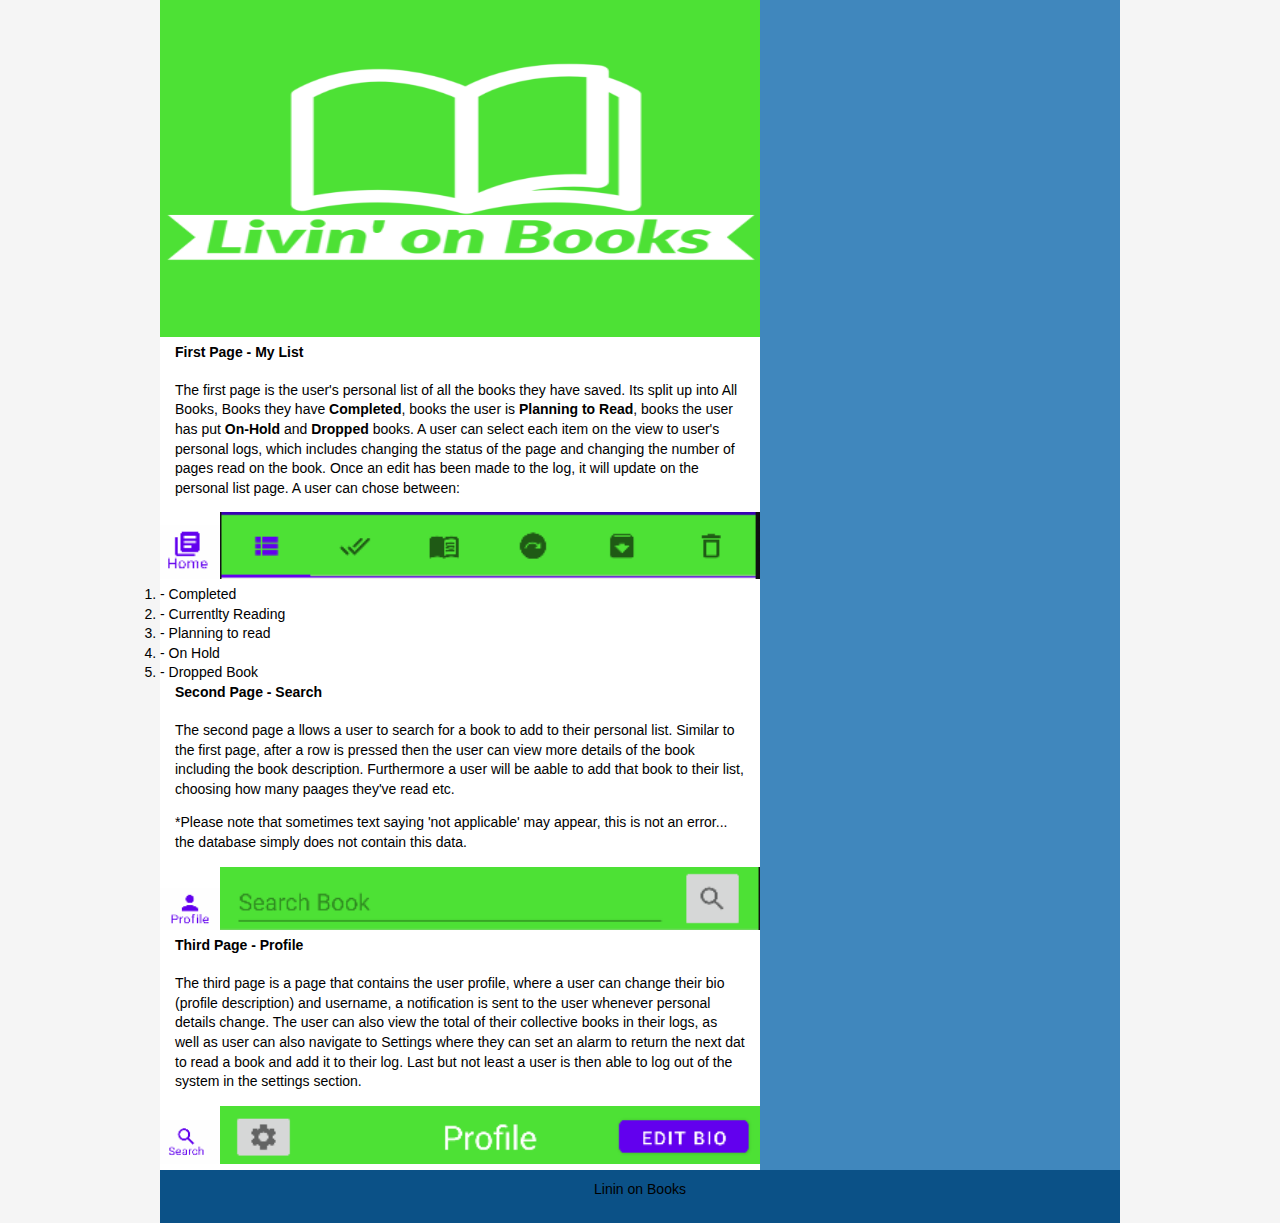
<file: app/src/main/assets/index.html>
<!doctype html>
<html>
<head>
<meta charset="utf-8">
<meta name="viewport" content="width=device-width, initial-scale=1.0">
<title>COB155 Lab 01</title>

<link href="styles.css" rel="stylesheet" type="text/css">

</head>

<body>
<div id="wrapper">

  <article>
    <img src="images/LivinOnBooks.png" width="600" height="337" alt="photo of the eyes of a jumping spider">
    
    <section>
    <h4 class="removeSpacing">First Page - My List</h4>
    <p class="removeSpacing">The first page is the user's personal list of all the books they have saved. Its split up into All Books, Books they have <b>Completed</b>, books
        the user is <b>Planning to Read</b>, books the user has put <b>On-Hold</b> and <b>Dropped</b> books. A user can select each item on the view to user's personal logs, which 
        includes changing the status of the page and changing the number of pages read on the book. Once an edit has been made to the log, it will update on the personal list page. 
        A user can chose between: </p>
        <img src="bnav_home.png" style="display:inline;" width="10%"><img src="tabs.png" style="display:inline-block;" width="90%">
    <ol>
        <li>- Completed</li>
        <li>- Currentlty Reading</li>
        <li>- Planning to read</li>
        <li>- On Hold</li>
        <li>- Dropped Book</li>
    </ol>

    <h4 class="removeSpacing">Second Page - Search</h4>
        <p class="removeSpacing">The second page a llows a user to search for a book to add to their personal list. Similar to the first page, after a row is pressed then the user 
          can view more details of the book including the book description. Furthermore a user will be aable to add that book to their list, choosing how many paages they've read etc.
        </p>
        <p>*Please note that sometimes text saying 'not applicable' may appear, this is not an error... the database simply does not contain this data.</p>
        <img src="bnav_profile.png" style="display:inline;" width="10%"><img src="search_bar.png" style="display:inline-block;" width="90%">

    <h4 class="removeSpacing">Third Page - Profile</h4>
    <p class="removeSpacing">The third page is a page that contains the user profile, where a user can change their bio (profile description) and username, a notification is sent to 
      the user whenever personal details change. The user can also view the total of their collective books in their logs, as well as user can also navigate to Settings where they can
       set an alarm to return the next dat to read a book and add it to their log. Last but not least a user is then able to log out of the system in the settings section.</p>
    <img src="bnav_search.png" style="display:inline;" width="10%"><img src="profileTop.png" style="display:inline-block;" width="90%">

    </section>
  </article>

  <footer>
    <p class="center txtCenter">Linin on Books</p>
  </footer>
</div>
</body>
</html>
</file>
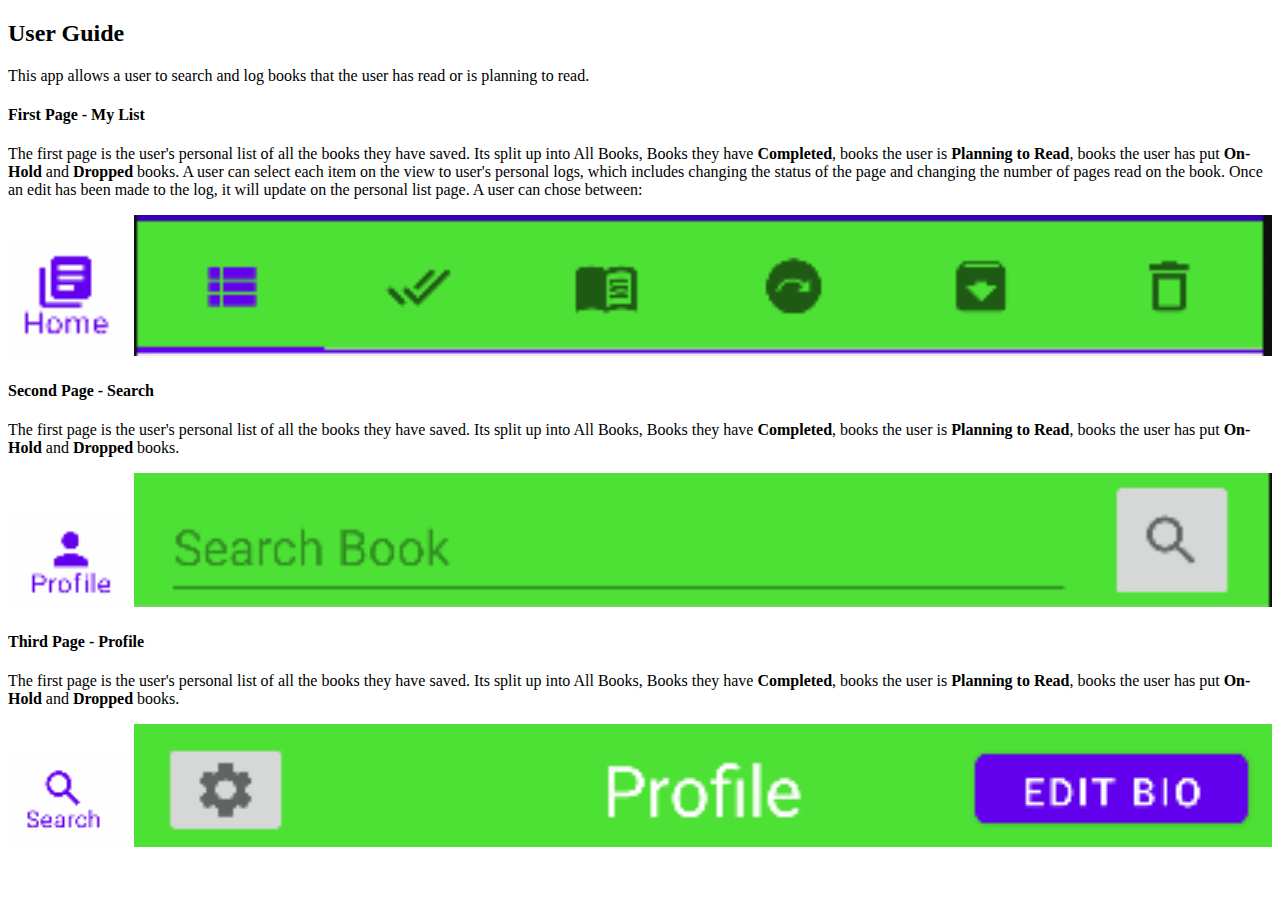
<file: app/src/main/assets/userguide.html>
<!DOCTYPE html>
<html lang="en">
<head>
    <link href="myguide.css" rel="stylesheet" type="css/css">
    <title>Document</title>
</head>


<body>
    <div id="guideBody" class="center">
        <h2 class="center txtCenter">User Guide</h2>
        <p>This app allows a user to search and log books that the user has read or is planning to read.</p>

        <h4 class="removeSpacing">First Page - My List</h4>
        <p class="removeSpacing">The first page is the user's personal list of all the books they have saved. Its split up into All Books, Books they have <b>Completed</b>, books
            the user is <b>Planning to Read</b>, books the user has put <b>On-Hold</b> and <b>Dropped</b> books. A user can select each item on the view to user's personal logs, which 
            includes changing the status of the page and changing the number of pages read on the book. Once an edit has been made to the log, it will update on the personal list page. 
            A user can chose between: </p>
        <img src="bnav_home.png" style="display:inline;" width="10%"><img src="tabs.png" style="display:inline-block;" width="90%">

        <h4 class="removeSpacing">Second Page - Search</h4>
        <p class="removeSpacing">The first page is the user's personal list of all the books they have saved. Its split up into All Books, Books they have <b>Completed</b>, books
            the user is <b>Planning to Read</b>, books the user has put <b>On-Hold</b> and <b>Dropped</b> books.</p>
        <img src="bnav_profile.png" style="display:inline;" width="10%"><img src="search_bar.png" style="display:inline-block;" width="90%">

        <h4 class="removeSpacing">Third Page - Profile</h4>
        <p class="removeSpacing">The first page is the user's personal list of all the books they have saved. Its split up into All Books, Books they have <b>Completed</b>, books
            the user is <b>Planning to Read</b>, books the user has put <b>On-Hold</b> and <b>Dropped</b> books.</p>
        <img src="bnav_search.png" style="display:inline;" width="10%"><img src="profileTop.png" style="display:inline-block;" width="90%">

        <h6></h6>

    </div>
</body>
</html>
</file>
<file: app/src/main/assets/styles.css>
@charset "utf-8";
body {
	/* Exercise 1: font: 14px/1.4, 1 em = 16px,
	 /1.4 means line-height = 1.4 * font-size */
	font: 0.875em/1.4 Verdana, Arial, Helvetica, sans-serif;
	background-color: #F5F5F5;
	margin: 0;
	padding: 0;
	color: #000;
}
header, section, footer, aside, article, figure {
	display: block;
}
ul, ol, dl {
	padding: 0;
	margin: 0;
}
h1, h2, h3, h4, h5, h6, p {
	margin-top: 0;
	padding-right: 2.5%; /* Exercise 3: 15px is changed to 2.5% of article width 600px */
	padding-left: 2.5%; /* Exercise 3: 15px is changed to 2.5% of article width 600px */
}
h1, h2, h3, h4, h5, h6 {
	font-family: Arial;
}
a img {
	border: none;
}
a:link, a:visited {
	color: #0B486B;
	text-decoration: underline;
}
a:hover, a:active, a:focus {
	text-decoration: none;
}
#wrapper {
	/* Exercise 2:
	For the wrapper, set it to 100% width */
	width: 100%; /* original width:960px */
	max-width:960px; /* but limit its width to less than 960px, */
	min-width:350px; /* and greater than 350px */
	margin: 0 auto;
	background-color: #4087BD;
	/* Exercise 4 and 5:*/
	display:flex;
	flex-wrap:wrap;
}

header {
	width:100%;/* Exercise 4 and 5 */
	background-color: #0B5187;
	overflow: hidden;
}
header h1 {
	margin: 0;
	font-size: 3.43em; /* Exercise 1: font-size: 48px; 1em = 14px */
}
header img {
	float: left;
	margin-right: 1.04%; /* Exercise 3: 10px is changed to 1.04% of 960px */
}
nav {
	clear: left;
	float: left;
	width: 18.75%; /* Exercise 2: original width: 180px, out of wrapper 960px */
}
nav ul {
	list-style: none;
}
nav ul li {
	background-color: #4087BD;
	margin-bottom: 1.67%; /* Exercise 3: 3px is changed to 1.67% of nav width 180px */
	font-size: 1.14em; /* Exercise 1: font-size: 16px; 1 em = 14px */
}
nav ul a:link, nav ul a:visited {
	padding: 2.78% 2.78% 2.78% 8.33%; /* Exercise 3: padding 5px 5px 5px 15px represent top right bottom left, changed to percentages of nav width 180px */
	display: block;
	width: 88.88%; /* Exercise 2: original width: 160px, out of nav 180px */
	text-decoration: none;
	color: #0B486B;
}
nav ul a:hover, nav ul a:active, nav ul a:focus {
	background-color: #0B486B;
	color: #FFF;
}
article {
	padding: 0;
	width: 62.5%; /* Exercise 2: original width: 600px, out of wrapper 960px */
	float: left;
	background-color: #FFFFFF;
}
article h1 {
	font-size: 2.57em; /* Exercise 1: font-size: 36px; 1 em = 14px */
}
article h2 {
	font-size: 1.71em; /* Exercise 1: font-size: 24px; 1 em = 14px */
	margin-bottom: 0;
	color: #d60201;
}
blockquote p {
	padding: 0 2.88%; /* Exercise 3: original p padding left right is 15px, percentage of blockquote width 520px */
}
/* Exercise 4: resizable image*/
img {
	max-width: 100%;
}
aside {
	float: left;
	width: 18.74%;  /* Exercise 2: original width: 180px, out of wrapper 960px */
	background-color: #4087BD;
	color: #fff;
	padding: 1.04% 0; /* Exercise 3: padding: 10px 0, percentage of 960px */
}
aside h1 {
	padding: 0 8.33%; /* Exercise 3: original h1 padding left right is 15px, percentage of aside width 180px */
	font-size: 1.43em; /* Exercise 1: font-size: 20px; 1 em = 14px */
}
aside ol {
	font-size: 0.86em; /* Exercise 1: font-size: 12px; 1 em = 14px */
	margin: 0 0 11.11% 11.11%; /* Exercise 3:  margin: 0 0 20px 20px, percentage of aside width 180px */
}
footer {
	width:100%; /* Exercise 4 and 5 */
	padding: 1.04% 0; /* Exercise 3:  padding: 10px 0, percentage of screen width 960px */
	background-color: #0B5187;
	clear: both;
}

/* Exercise 4 and 5: */
@media screen and (max-width:439px){
	header h1{
		font-size:2em;
	}
	article h1{
		font-size:1em;
	}
	nav, article, aside {
		width:100%;
	}

}

@media screen and (min-width:440px) and (max-width:760px){
	header h1{
		font-size:3em;
	}
	article h1{
		font-size:1.5em;
	}
	nav{
		width:30%;
		padding:0;
		order:1;
	}
	aside{
		width:70%;
		padding:0;
		order:2;
	}
	article{
		width:100%;
		order:3;
	}
	footer{
		order:4;
	}
}
.center {
    align-items: center;
    display: block;
    margin-left: auto;
    margin-right: auto;
} 
.txtCenter {
    text-align: center
}
</file>
<file: app/src/main/assets/myguide.css>
.center {
    align-items: center;
    display: block;
    margin-left: auto;
    margin-right: auto;
} .txtCenter {
    text-align: center
} 
#guideBody {
    width: 90%;
}

.removeSpacing {
    margin: 0px;
    padding: 0px;
}
</file>
